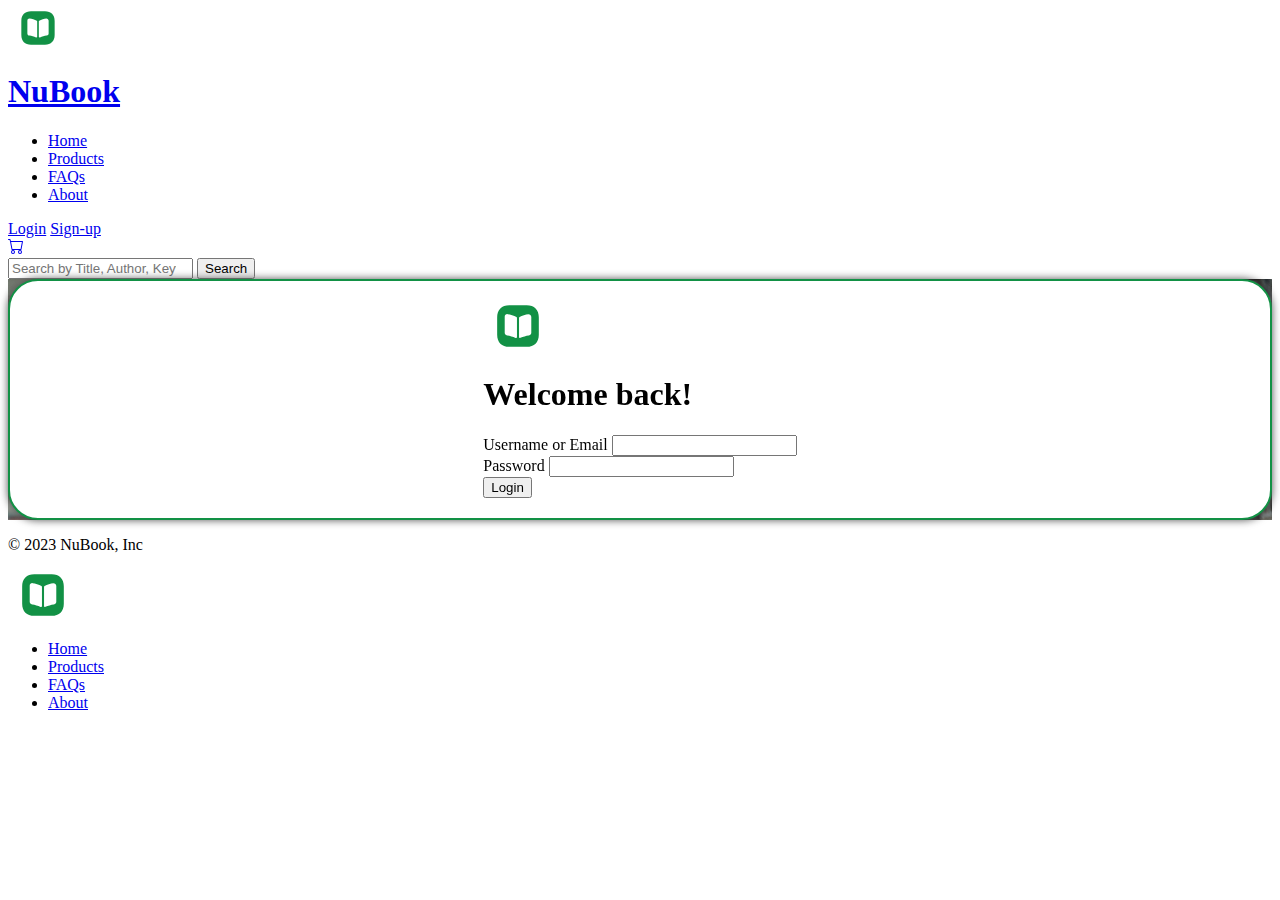
<file: login-page.html>
<!DOCTYPE html>
<html lang="en">
  <head>
    <title>NuBook - Find a new book!</title>
    <meta charset="utf-8" />
    <meta name="viewport" content="width=device-width, initial-scale=1.0" />
    <link
      href="https://cdn.jsdelivr.net/npm/bootstrap@5.3.0-alpha3/dist/css/bootstrap.min.css"
      rel="stylesheet"
      integrity="sha384-KK94CHFLLe+nY2dmCWGMq91rCGa5gtU4mk92HdvYe+M/SXH301p5ILy+dN9+nJOZ"
      crossorigin="anonymous"
    />
    <link rel="stylesheet" href="./css/styles.css" />
  </head>
  <body class="bg-body-tertiary">
    <div class="container">
      <header
        class="d-flex flex-wrap align-items-center justify-content-center justify-content-md-between py-3 mb-4 border-bottom"
      >
        <div class="col-md-3 mb-2 mb-md-0">
          <a
            href="/"
            class="d-inline-flex link-body-emphasis text-decoration-none"
          >
            <svg
              viewBox="0 0 24 24"
              fill="none"
              xmlns="http://www.w3.org/2000/svg"
              class="bi"
              width="60"
              height="40"
              role="img"
              aria-label="NuBook"
            >
              <g id="SVGRepo_bgCarrier" stroke-width="0"></g>
              <g
                id="SVGRepo_tracerCarrier"
                stroke-linecap="round"
                stroke-linejoin="round"
              ></g>
              <g id="SVGRepo_iconCarrier">
                <path
                  d="M16.19 2H7.81C4.17 2 2 4.17 2 7.81V16.18C2 19.83 4.17 22 7.81 22H16.18C19.82 22 21.99 19.83 21.99 16.19V7.81C22 4.17 19.83 2 16.19 2ZM11.5 17.25C11.5 17.61 11.14 17.85 10.81 17.71C9.6 17.19 8.02 16.71 6.92 16.57L6.73 16.55C6.12 16.47 5.62 15.9 5.62 15.28V7.58C5.62 6.81 6.24 6.24 7 6.3C8.25 6.4 10.1 7 11.26 7.66C11.42 7.75 11.5 7.92 11.5 8.09V17.25ZM18.38 15.27C18.38 15.89 17.88 16.46 17.27 16.54L17.06 16.56C15.97 16.71 14.4 17.18 13.19 17.69C12.86 17.83 12.5 17.59 12.5 17.23V8.08C12.5 7.9 12.59 7.73 12.75 7.64C13.91 6.99 15.72 6.41 16.95 6.3H16.99C17.76 6.3 18.38 6.92 18.38 7.69V15.27Z"
                  fill="#129145"
                ></path>
                <use xlink:href="./index.html" />
              </g>
            </svg>
            <h1>NuBook</h1>
          </a>
        </div>

        <ul class="nav col-md-auto mb-2 justify-content-center mb-md-0">
          <li class="nav-item">
            <a
              href="./index.html"
              class="nav-link px-2 link-success nav-link active"
              >Home</a
            >
          </li>
          <li class="nav-item">
            <a href="./products-page.html" class="nav-link px-2 link-success"
              >Products</a
            >
          </li>
          <li class="nav-item">
            <a href="#" class="nav-link px-2 link-success">FAQs</a>
          </li>
          <li class="nav-item">
            <a href="#" class="nav-link px-2 link-success">About</a>
          </li>
        </ul>

        <div class="col-sm-auto col-md-auto">
          <a
            href="./login-page.html"
            class="text-decoration-none link-success btn btn-outline-success me-2"
            >Login</a
          >
          <a
            href="./signup-page.html"
            class="text-decoration-none link-light btn btn-success"
            >Sign-up</a
          >
        </div>

        <div class="checkout-btn justify-content-end ms-3">
          <a href="./checkout-page.html" class="btn btn-success"
            ><svg
              xmlns="http://www.w3.org/2000/svg"
              width="16"
              height="16"
              fill="currentColor"
              class="bi bi-cart m-1"
              viewBox="0 0 16 16"
              aria-label="Checkout"
            >
              <path
                d="M0 1.5A.5.5 0 0 1 .5 1H2a.5.5 0 0 1 .485.379L2.89 3H14.5a.5.5 0 0 1 .491.592l-1.5 8A.5.5 0 0 1 13 12H4a.5.5 0 0 1-.491-.408L2.01 3.607 1.61 2H.5a.5.5 0 0 1-.5-.5zM3.102 4l1.313 7h8.17l1.313-7H3.102zM5 12a2 2 0 1 0 0 4 2 2 0 0 0 0-4zm7 0a2 2 0 1 0 0 4 2 2 0 0 0 0-4zm-7 1a1 1 0 1 1 0 2 1 1 0 0 1 0-2zm7 0a1 1 0 1 1 0 2 1 1 0 0 1 0-2z"
              />
            </svg>
          </a>
        </div>
        <nav class="nav-searchbar col-12 pt-4">
          <div class="container-fluid">
            <form class="d-flex" role="search">
              <input
                class="form-control me-2"
                type="search"
                placeholder="Search by Title, Author, Keyword  or ISBN"
                aria-label="Search"
              />
              <button class="btn btn-success" type="submit">Search</button>
            </form>
          </div>
        </nav>
      </header>
    </div>

    <main class="signup-login p-4 w-100">
      <div class="container">
        <div class="row justify-content-md-center">
          <div class="form-floating col-md-8 col-lg-4 form-signup">
            <form>
              <svg
                viewBox="0 0 24 24"
                fill="none"
                xmlns="http://www.w3.org/2000/svg"
                class="bi col-12"
                width="70"
                height="50"
                role="img"
                aria-label="NuBook"
              >
                <g id="SVGRepo_bgCarrier" stroke-width="0"></g>
                <g
                  id="SVGRepo_tracerCarrier"
                  stroke-linecap="round"
                  stroke-linejoin="round"
                ></g>
                <g id="SVGRepo_iconCarrier">
                  <path
                    d="M16.19 2H7.81C4.17 2 2 4.17 2 7.81V16.18C2 19.83 4.17 22 7.81 22H16.18C19.82 22 21.99 19.83 21.99 16.19V7.81C22 4.17 19.83 2 16.19 2ZM11.5 17.25C11.5 17.61 11.14 17.85 10.81 17.71C9.6 17.19 8.02 16.71 6.92 16.57L6.73 16.55C6.12 16.47 5.62 15.9 5.62 15.28V7.58C5.62 6.81 6.24 6.24 7 6.3C8.25 6.4 10.1 7 11.26 7.66C11.42 7.75 11.5 7.92 11.5 8.09V17.25ZM18.38 15.27C18.38 15.89 17.88 16.46 17.27 16.54L17.06 16.56C15.97 16.71 14.4 17.18 13.19 17.69C12.86 17.83 12.5 17.59 12.5 17.23V8.08C12.5 7.9 12.59 7.73 12.75 7.64C13.91 6.99 15.72 6.41 16.95 6.3H16.99C17.76 6.3 18.38 6.92 18.38 7.69V15.27Z"
                    fill="#129145"
                  ></path>
                </g>
              </svg>

              <h1 class="h3 mb-3 fw-normal text-center">Welcome back!</h1>

              <div>
                <label for="name">Username or Email</label>
                <input
                  type="text"
                  id="name"
                  name="user_name"
                  class="form-control mb-2"
                />
              </div>

              <div>
                <label for="password">Password</label>
                <input
                  type="password"
                  id="password"
                  name="user_password"
                  class="form-control mb-2"
                />
              </div>

              <button type="submit" class="btn btn-success col-12">
                Login
              </button>
            </form>
          </div>
        </div>
      </div>
    </main>

    <div class="container">
      <footer
        class="d-flex flex-wrap justify-content-between align-items-center py-3 my-4 border-top"
      >
        <p class="col-md-4 mb-0 text-body-secondary">&copy; 2023 NuBook, Inc</p>

        <a
          href="/"
          class="col-md-4 d-flex align-items-center justify-content-center mb-3 mb-md-0 me-md-auto link-body-emphasis text-decoration-none"
        >
          <svg
            viewBox="0 0 24 24"
            fill="none"
            xmlns="http://www.w3.org/2000/svg"
            class="bi"
            width="70"
            height="50"
            role="img"
            aria-label="NuBook"
          >
            <g id="SVGRepo_bgCarrier" stroke-width="0"></g>
            <g
              id="SVGRepo_tracerCarrier"
              stroke-linecap="round"
              stroke-linejoin="round"
            ></g>
            <g id="SVGRepo_iconCarrier">
              <path
                d="M16.19 2H7.81C4.17 2 2 4.17 2 7.81V16.18C2 19.83 4.17 22 7.81 22H16.18C19.82 22 21.99 19.83 21.99 16.19V7.81C22 4.17 19.83 2 16.19 2ZM11.5 17.25C11.5 17.61 11.14 17.85 10.81 17.71C9.6 17.19 8.02 16.71 6.92 16.57L6.73 16.55C6.12 16.47 5.62 15.9 5.62 15.28V7.58C5.62 6.81 6.24 6.24 7 6.3C8.25 6.4 10.1 7 11.26 7.66C11.42 7.75 11.5 7.92 11.5 8.09V17.25ZM18.38 15.27C18.38 15.89 17.88 16.46 17.27 16.54L17.06 16.56C15.97 16.71 14.4 17.18 13.19 17.69C12.86 17.83 12.5 17.59 12.5 17.23V8.08C12.5 7.9 12.59 7.73 12.75 7.64C13.91 6.99 15.72 6.41 16.95 6.3H16.99C17.76 6.3 18.38 6.92 18.38 7.69V15.27Z"
                fill="#129145"
              ></path>
              <use xlink:href="./index.html" />
            </g>
          </svg>
        </a>

        <ul class="nav col-md-4 justify-content-end">
          <li class="nav-item">
            <a href="./index.html" class="nav-link px-2 text-body-secondary"
              >Home</a
            >
          </li>
          <li class="nav-item">
            <a
              href="./products-page.html"
              class="nav-link px-2 text-body-secondary"
              >Products</a
            >
          </li>
          <li class="nav-item">
            <a href="#" class="nav-link px-2 text-body-secondary">FAQs</a>
          </li>
          <li class="nav-item">
            <a href="#" class="nav-link px-2 text-body-secondary">About</a>
          </li>
        </ul>
      </footer>
    </div>

    <script
      src="https://cdn.jsdelivr.net/npm/bootstrap@5.3.0-alpha3/dist/js/bootstrap.bundle.min.js"
      integrity="sha384-ENjdO4Dr2bkBIFxQpeoTz1HIcje39Wm4jDKdf19U8gI4ddQ3GYNS7NTKfAdVQSZe"
      crossorigin="anonymous"
    ></script>
    <script
      src="https://cdn.jsdelivr.net/npm/@popperjs/core@2.11.7/dist/umd/popper.min.js"
      integrity="sha384-zYPOMqeu1DAVkHiLqWBUTcbYfZ8osu1Nd6Z89ify25QV9guujx43ITvfi12/QExE"
      crossorigin="anonymous"
    ></script>
    <script
      src="https://cdn.jsdelivr.net/npm/bootstrap@5.3.0-alpha3/dist/js/bootstrap.min.js"
      integrity="sha384-Y4oOpwW3duJdCWv5ly8SCFYWqFDsfob/3GkgExXKV4idmbt98QcxXYs9UoXAB7BZ"
      crossorigin="anonymous"
    ></script>
  </body>
</html>
</file>
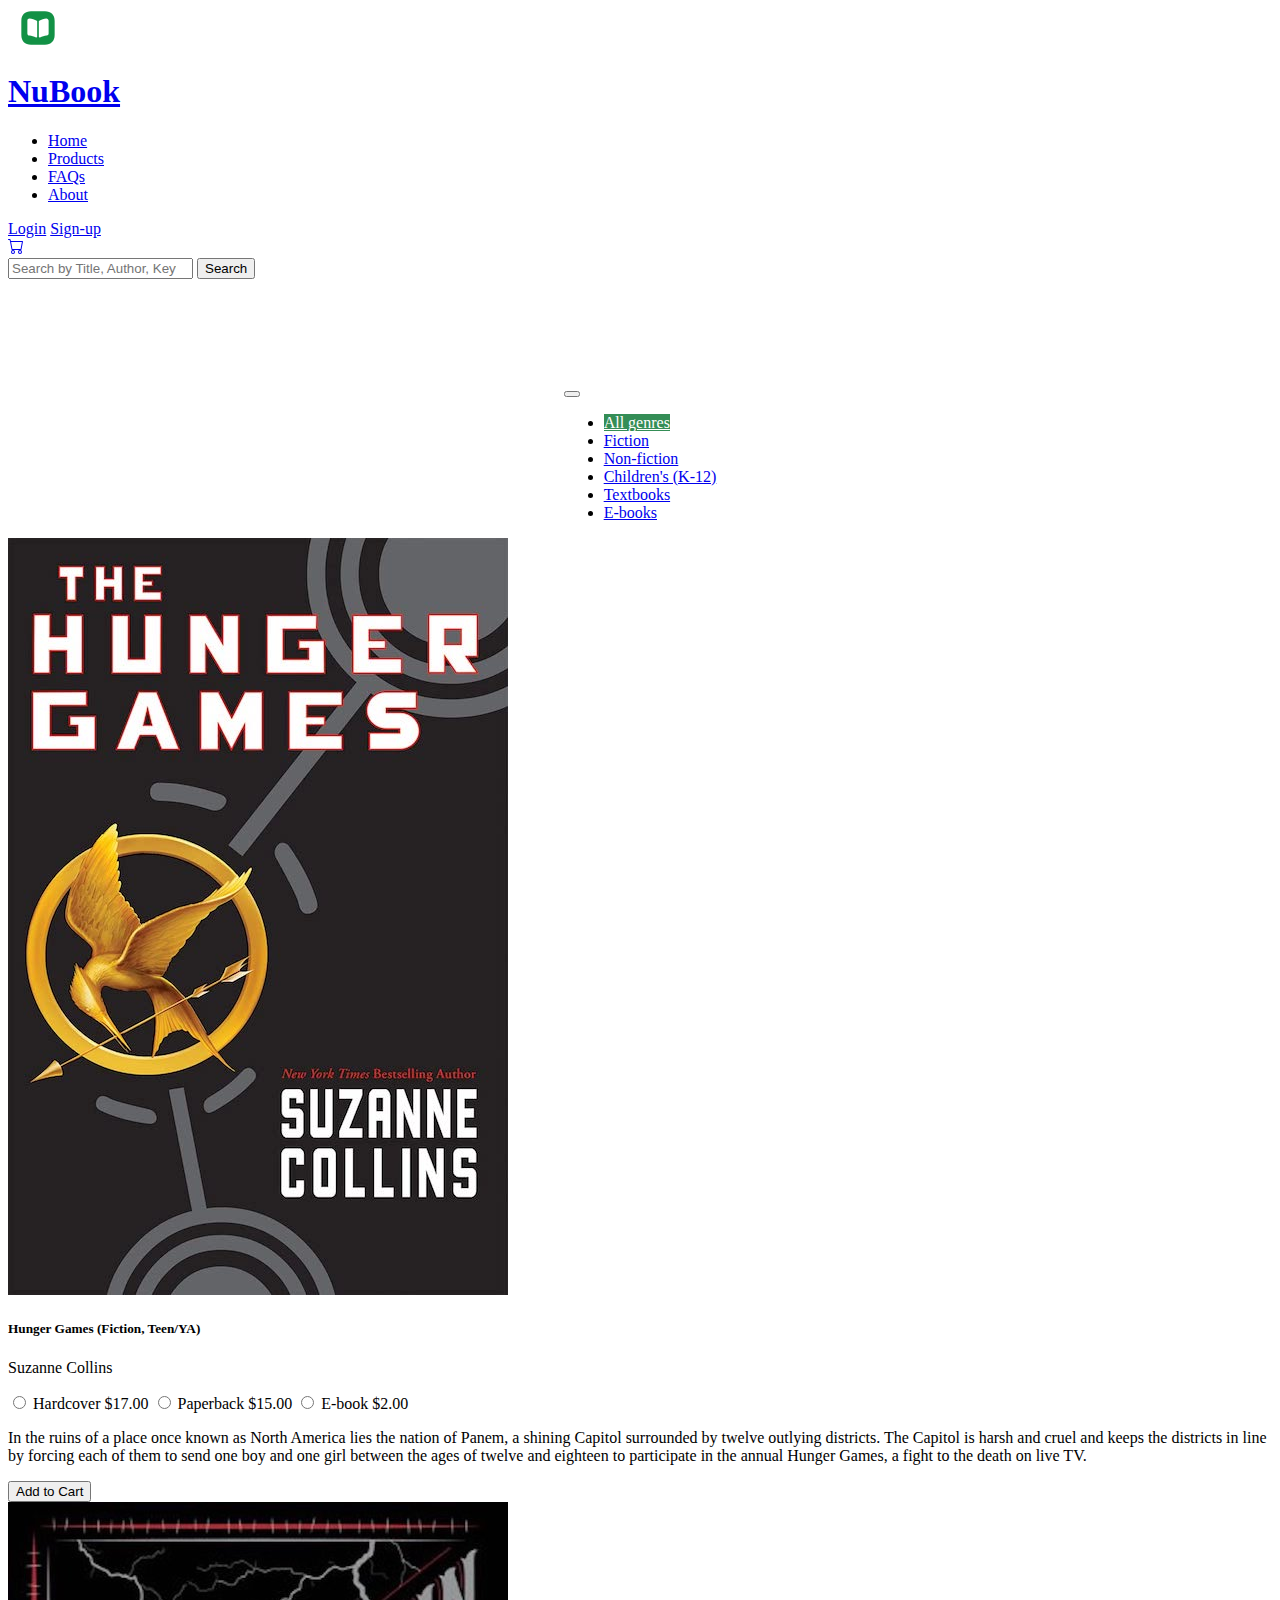
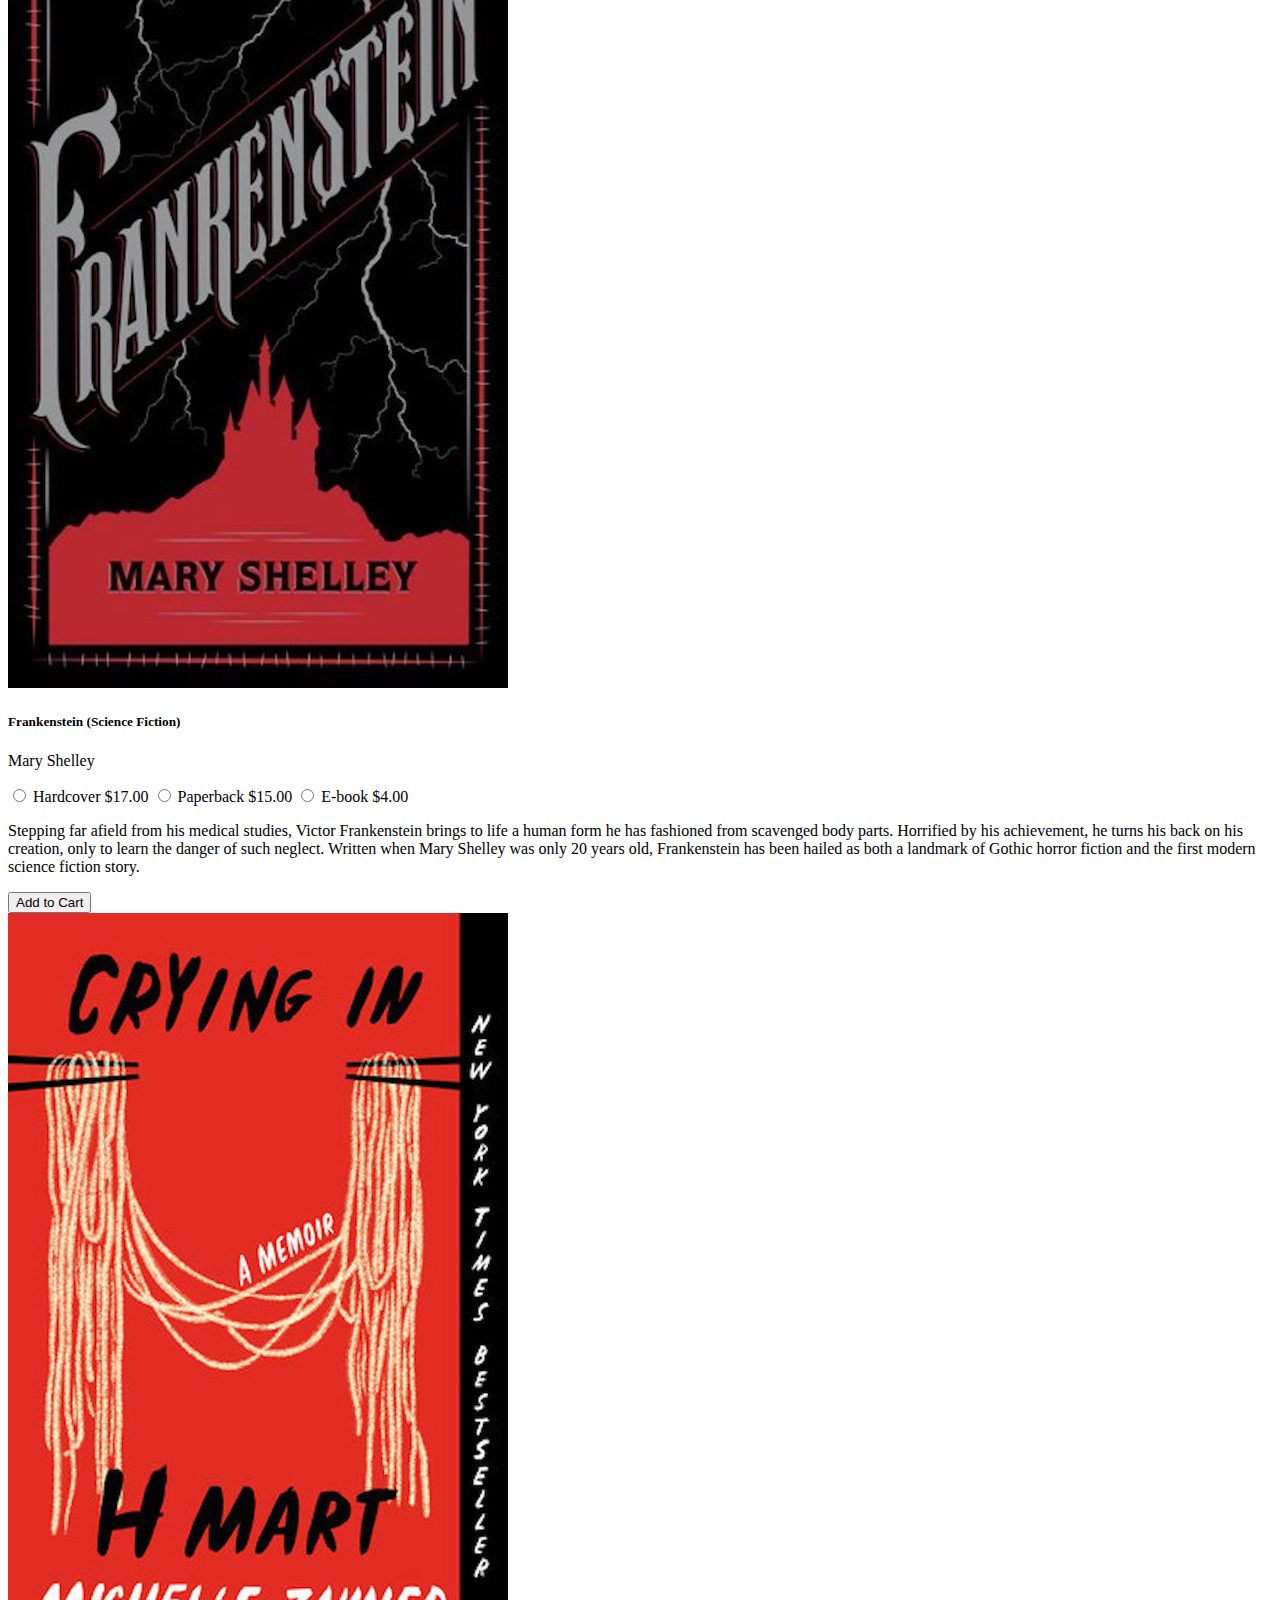
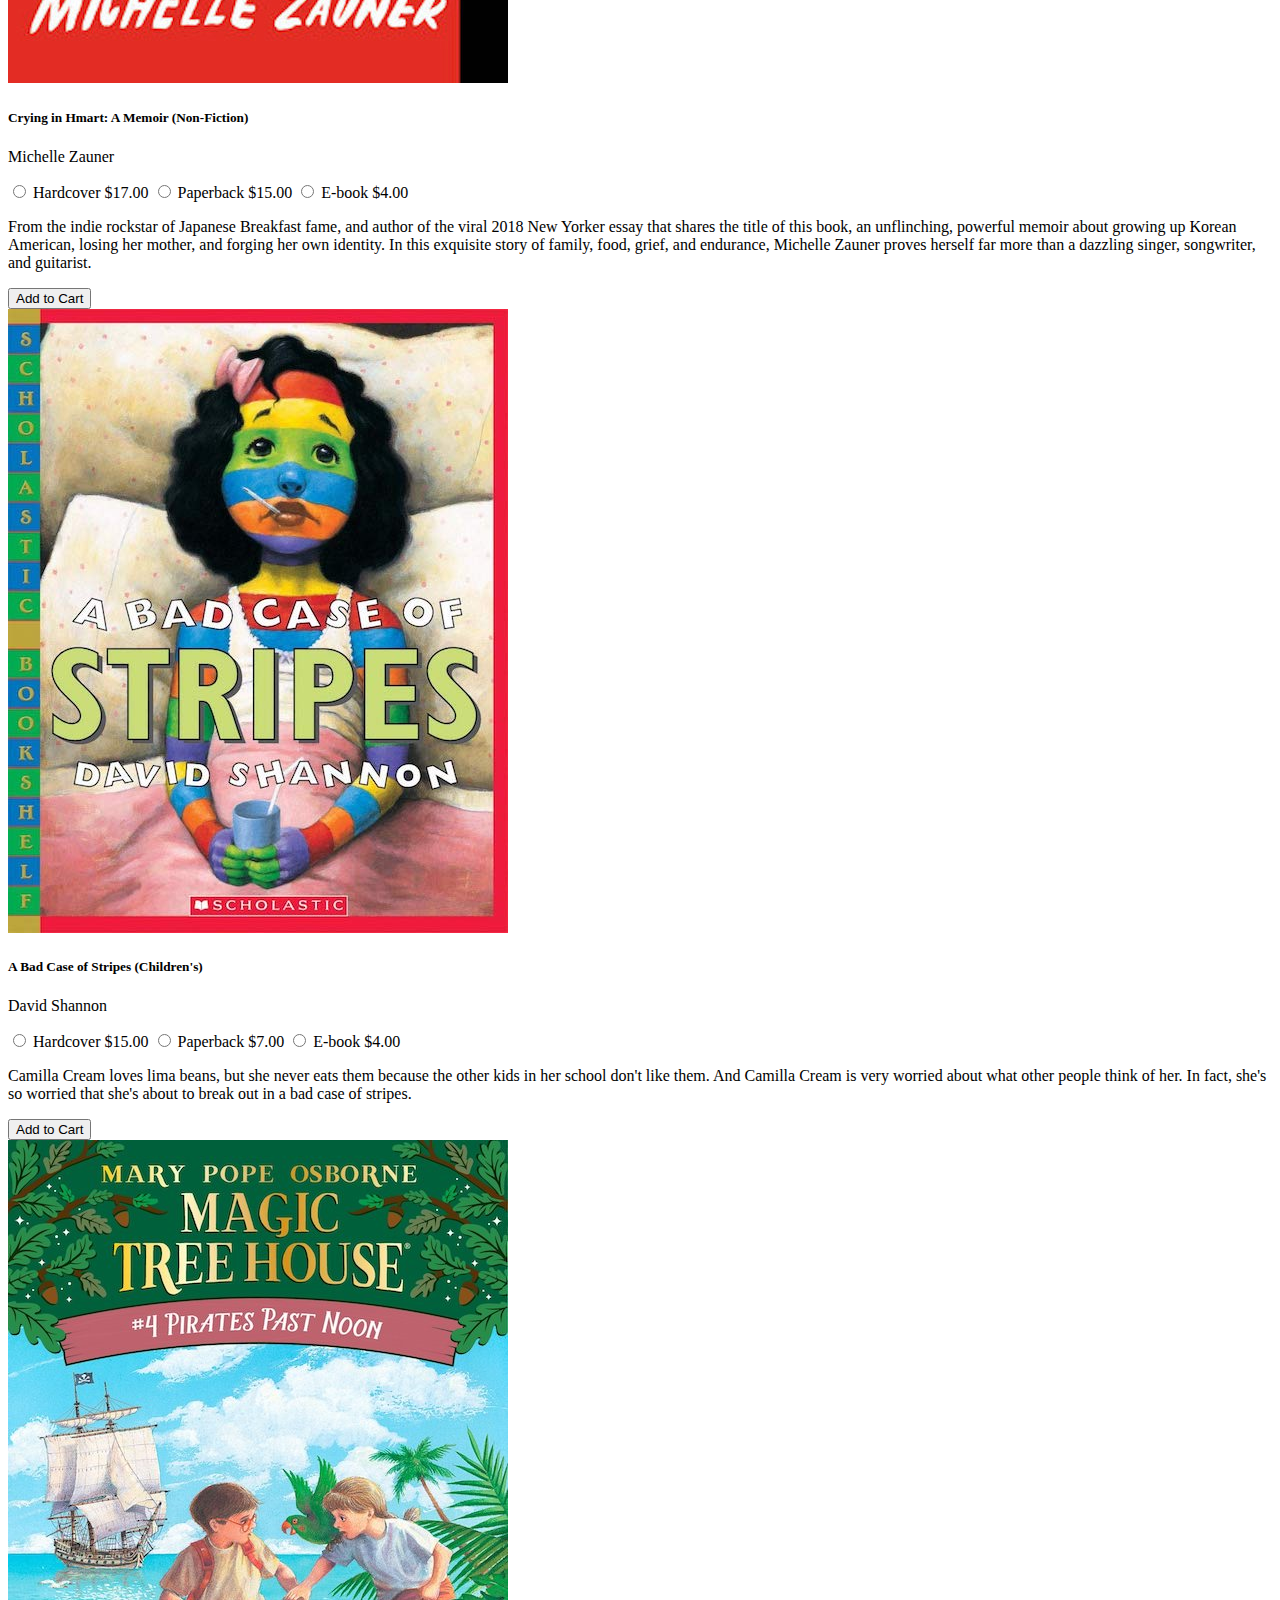
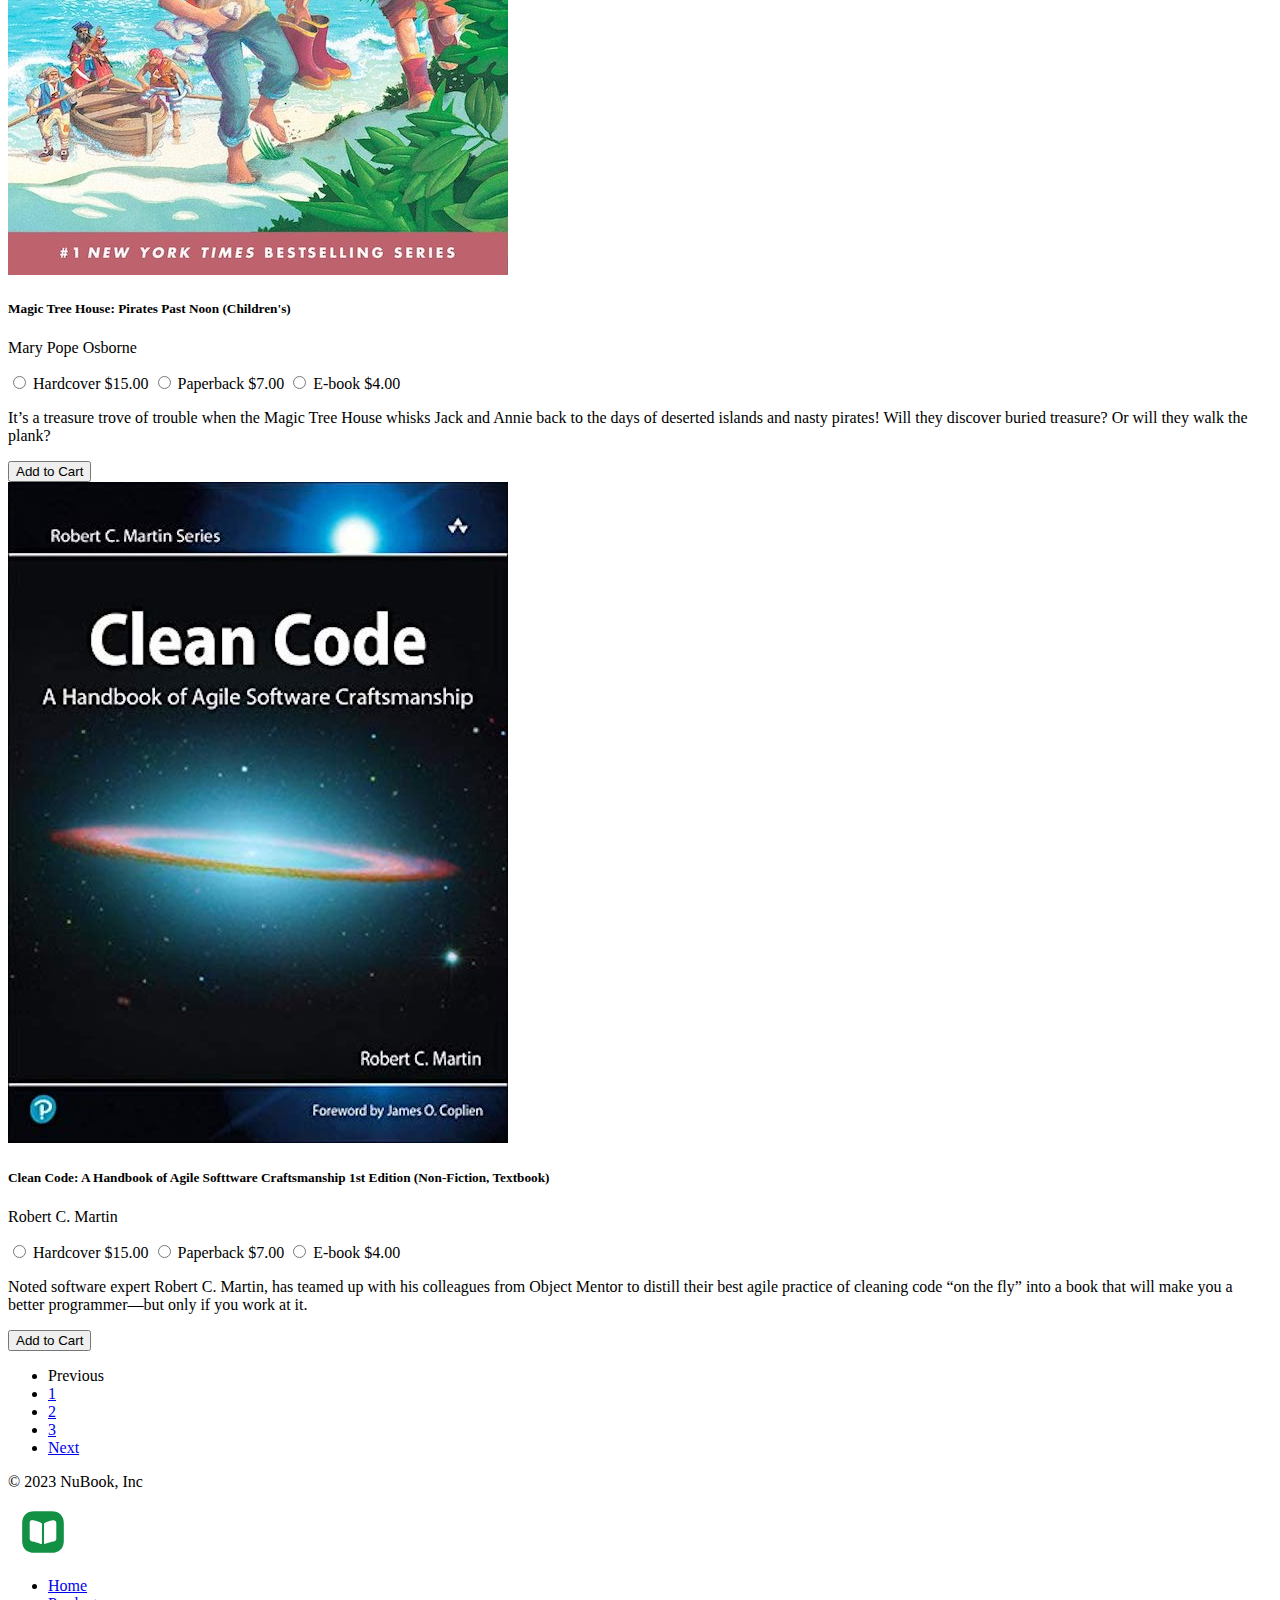
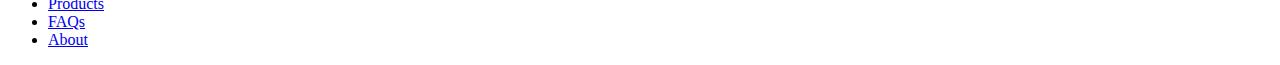
<file: products-page.html>
<!DOCTYPE html>
<html lang="en">
  <head>
    <title>NuBook - Find a new book!</title>

    <meta charset="utf-8" />
    <meta name="viewport" content="width=device-width, initial-scale=1.0" />
    <link
      href="https://cdn.jsdelivr.net/npm/bootstrap@5.3.0-alpha3/dist/css/bootstrap.min.css"
      rel="stylesheet"
      integrity="sha384-KK94CHFLLe+nY2dmCWGMq91rCGa5gtU4mk92HdvYe+M/SXH301p5ILy+dN9+nJOZ"
      crossorigin="anonymous"
    />
    <link rel="stylesheet" href="./css/styles.css" />
  </head>
  <body class="bg-body-tertiary">
    <div class="container">
      <header
        class="d-flex flex-wrap align-items-center justify-content-center justify-content-md-between py-3 mb-4 border-bottom"
      >
        <div class="col-md-3 mb-2 mb-md-0">
          <a
            href="/"
            class="d-inline-flex link-body-emphasis text-decoration-none"
          >
            <svg
              viewBox="0 0 24 24"
              fill="none"
              xmlns="http://www.w3.org/2000/svg"
              class="bi"
              width="60"
              height="40"
              role="img"
              aria-label="NuBook"
            >
              <g id="SVGRepo_bgCarrier" stroke-width="0"></g>
              <g
                id="SVGRepo_tracerCarrier"
                stroke-linecap="round"
                stroke-linejoin="round"
              ></g>
              <g id="SVGRepo_iconCarrier">
                <path
                  d="M16.19 2H7.81C4.17 2 2 4.17 2 7.81V16.18C2 19.83 4.17 22 7.81 22H16.18C19.82 22 21.99 19.83 21.99 16.19V7.81C22 4.17 19.83 2 16.19 2ZM11.5 17.25C11.5 17.61 11.14 17.85 10.81 17.71C9.6 17.19 8.02 16.71 6.92 16.57L6.73 16.55C6.12 16.47 5.62 15.9 5.62 15.28V7.58C5.62 6.81 6.24 6.24 7 6.3C8.25 6.4 10.1 7 11.26 7.66C11.42 7.75 11.5 7.92 11.5 8.09V17.25ZM18.38 15.27C18.38 15.89 17.88 16.46 17.27 16.54L17.06 16.56C15.97 16.71 14.4 17.18 13.19 17.69C12.86 17.83 12.5 17.59 12.5 17.23V8.08C12.5 7.9 12.59 7.73 12.75 7.64C13.91 6.99 15.72 6.41 16.95 6.3H16.99C17.76 6.3 18.38 6.92 18.38 7.69V15.27Z"
                  fill="#129145"
                ></path>
                <use xlink:href="./index.html" />
              </g>
            </svg>
            <h1>NuBook</h1>
          </a>
        </div>

        <ul class="nav col-md-auto mb-2 justify-content-center mb-md-0">
          <li class="nav-item">
            <a
              href="./index.html"
              class="nav-link px-2 link-success nav-link active"
              >Home</a
            >
          </li>
          <li class="nav-item">
            <a href="./products-page.html" class="nav-link px-2 link-success"
              >Products</a
            >
          </li>
          <li class="nav-item">
            <a href="#" class="nav-link px-2 link-success">FAQs</a>
          </li>
          <li class="nav-item">
            <a href="#" class="nav-link px-2 link-success">About</a>
          </li>
        </ul>

        <div class="col-sm-auto col-md-auto">
          <a
            href="./login-page.html"
            class="text-decoration-none link-success btn btn-outline-success me-2"
            >Login</a
          >
          <a
            href="./signup-page.html"
            class="text-decoration-none link-light btn btn-success"
            >Sign-up</a
          >
        </div>

        <div class="checkout-btn justify-content-end ms-3">
          <a href="./checkout-page.html" class="btn btn-success"
            ><svg
              xmlns="http://www.w3.org/2000/svg"
              width="16"
              height="16"
              fill="currentColor"
              class="bi bi-cart m-1"
              viewBox="0 0 16 16"
              aria-label="Checkout"
            >
              <path
                d="M0 1.5A.5.5 0 0 1 .5 1H2a.5.5 0 0 1 .485.379L2.89 3H14.5a.5.5 0 0 1 .491.592l-1.5 8A.5.5 0 0 1 13 12H4a.5.5 0 0 1-.491-.408L2.01 3.607 1.61 2H.5a.5.5 0 0 1-.5-.5zM3.102 4l1.313 7h8.17l1.313-7H3.102zM5 12a2 2 0 1 0 0 4 2 2 0 0 0 0-4zm7 0a2 2 0 1 0 0 4 2 2 0 0 0 0-4zm-7 1a1 1 0 1 1 0 2 1 1 0 0 1 0-2zm7 0a1 1 0 1 1 0 2 1 1 0 0 1 0-2z"
              />
            </svg>
          </a>
        </div>
        <nav class="nav-searchbar col-12 pt-4">
          <div class="container-fluid">
            <form class="d-flex" role="search">
              <input
                class="form-control me-2"
                type="search"
                placeholder="Search by Title, Author, Keyword  or ISBN"
                aria-label="Search"
              />
              <button class="btn btn-success" type="submit">Search</button>
            </form>
          </div>
        </nav>
      </header>
    </div>

    <div class="bg-success">
      <div class="container py-4 product-heading">
        <h2 class="mt-2">The Book Store</h2>
        <p>Shop our vast selection of books and discover your new favorite!</p>
      </div>
    </div>

    <div class="container">
      <nav class="navbar navbar-expand-sm bg-light">
        <div class="conatiner-fluid">
          <button
            class="navbar-toggler"
            type="button"
            data-bs-toggle="collapse"
            data-bs-target="#navbarNav"
            aria-controls="navbarNav"
            aria-expanded="false"
            aria-label="Toggle navigation"
          >
            <span class="navbar-toggler-icon"></span>
          </button>
          <div class="collapse navbar-collapse" id="navbarNav">
            <ul class="navbar-nav">
              <li class="nav-item nav-pills">
                <a
                  class="nav-link active text-light"
                  aria-current="page"
                  href="#"
                  >All genres</a
                >
              </li>
              <li class="nav-item">
                <a class="nav-link" href="#">Fiction</a>
              </li>
              <li class="nav-item">
                <a class="nav-link" href="#">Non-fiction</a>
              </li>
              <li class="nav-item">
                <a class="nav-link" href="#">Children's (K-12)</a>
              </li>
              <li class="nav-item">
                <a class="nav-link" href="#">Textbooks</a>
              </li>
              <li class="nav-item">
                <a class="nav-link" href="#">E-books</a>
              </li>
            </ul>
          </div>
        </div>
      </nav>
    </div>

    <!-- card group layout -->
    <div class="container">
      <div class="row row-cols-2 row-cols-md-3 g-4 mt-3">
        <div class="col">
          <div class="card h-100">
            <img
              src="./images/nubook-hungergames-cover.jpg"
              class="card-img-top"
              alt="..."
            />
            <div class="card-body">
              <h5 class="card-title">
                Hunger Games
                <span class="text-body-secondary">(Fiction, Teen/YA)</span>
              </h5>
              <p class="text-body-secondary">Suzanne Collins</p>

              <div
                class="btn-group-sm mb-3"
                role="group"
                aria-label="Basic radio toggle button group"
              >
                <input
                  type="radio"
                  class="btn-check"
                  name="hungergamesbooktype"
                  id="btnradio1"
                  autocomplete="off"
                />
                <label class="btn btn-outline-success" for="btnradio1"
                  >Hardcover $17.00</label
                >
                <input
                  type="radio"
                  class="btn-check"
                  name="hungergamesbooktype"
                  id="btnradio2"
                  autocomplete="off"
                />
                <label class="btn btn-outline-success" for="btnradio2"
                  >Paperback $15.00</label
                >
                <input
                  type="radio"
                  class="btn-check"
                  name="hungergamesbooktype"
                  id="btnradio3"
                  autocomplete="off"
                />
                <label class="btn btn-outline-success" for="btnradio3">
                  E-book $2.00</label
                >
              </div>
              <p class="card-text">
                In the ruins of a place once known as North America lies the
                nation of Panem, a shining Capitol surrounded by twelve outlying
                districts. The Capitol is harsh and cruel and keeps the
                districts in line by forcing each of them to send one boy and
                one girl between the ages of twelve and eighteen to participate
                in the annual Hunger Games, a fight to the death on live TV.
              </p>
              <button type="button" class="btn btn-success mt-2">
                Add to Cart
              </button>
            </div>
          </div>
        </div>
        <div class="col">
          <div class="card h-100">
            <img
              src="./images/nubook-frakenstein-cover.jpg"
              class="card-img-top"
              alt="'Frankenstein' Book Cover"
            />
            <div class="card-body">
              <h5 class="card-title">
                Frankenstein
                <span class="text-body-secondary">(Science Fiction)</span>
              </h5>
              <p class="text-body-secondary">Mary Shelley</p>
              <div
                class="btn-group-sm mb-3"
                role="group"
                aria-label="Basic radio toggle button group"
              >
                <input
                  type="radio"
                  class="btn-check"
                  name="frankensteinbooktype"
                  id="btnradio4"
                  autocomplete="off"
                />
                <label class="btn btn-outline-success" for="btnradio4"
                  >Hardcover $17.00</label
                >
                <input
                  type="radio"
                  class="btn-check"
                  name="frankensteinbooktype"
                  id="btnradio5"
                  autocomplete="off"
                />
                <label class="btn btn-outline-success" for="btnradio5"
                  >Paperback $15.00</label
                >
                <input
                  type="radio"
                  class="btn-check"
                  name="frankensteinbooktype"
                  id="btnradio6"
                  autocomplete="off"
                />
                <label class="btn btn-outline-success" for="btnradio6">
                  E-book $4.00</label
                >
              </div>
              <p class="card-text">
                Stepping far afield from his medical studies, Victor
                Frankenstein brings to life a human form he has fashioned from
                scavenged body parts. Horrified by his achievement, he turns his
                back on his creation, only to learn the danger of such neglect.
                Written when Mary Shelley was only 20 years old, Frankenstein
                has been hailed as both a landmark of Gothic horror fiction and
                the first modern science fiction story.
              </p>
              <button type="button" class="btn btn-success">Add to Cart</button>
            </div>
          </div>
        </div>
        <div class="col">
          <div class="card h-100">
            <img
              src="./images/nubook-cryinginhmart-cover.jpg"
              class="card-img-top"
              alt="'Crying in HMart' Book Cover"
            />
            <div class="card-body">
              <h5 class="card-title">
                Crying in Hmart: A Memoir
                <span class="text-body-secondary">(Non-Fiction)</span>
              </h5>
              <p class="text-body-secondary">Michelle Zauner</p>
              <div
                class="btn-group-sm mb-3"
                role="group"
                aria-label="Basic radio toggle button group"
              >
                <input
                  type="radio"
                  class="btn-check"
                  name="cryinginhmartbooktype"
                  id="btnradio7"
                  autocomplete="off"
                />
                <label class="btn btn-outline-success" for="btnradio7"
                  >Hardcover $17.00</label
                >
                <input
                  type="radio"
                  class="btn-check"
                  name="cryinginhmartbooktype"
                  id="btnradio8"
                  autocomplete="off"
                />
                <label class="btn btn-outline-success" for="btnradio8"
                  >Paperback $15.00</label
                >
                <input
                  type="radio"
                  class="btn-check"
                  name="cryinginhmartbooktype"
                  id="btnradio9"
                  autocomplete="off"
                />
                <label class="btn btn-outline-success" for="btnradio9">
                  E-book $4.00</label
                >
              </div>
              <p class="card-text">
                From the indie rockstar of Japanese Breakfast fame, and author
                of the viral 2018 New Yorker essay that shares the title of this
                book, an unflinching, powerful memoir about growing up Korean
                American, losing her mother, and forging her own identity. In
                this exquisite story of family, food, grief, and endurance,
                Michelle Zauner proves herself far more than a dazzling singer,
                songwriter, and guitarist.
              </p>
              <button type="button" class="btn btn-success mt-2">
                Add to Cart
              </button>
            </div>
          </div>
        </div>
        <div class="col">
          <div class="card h-100">
            <img
              src="./images/nubook-abadcaseofstripes-cover.jpg"
              class="card-img-top"
              alt="'A Bad Case of Stripes'Book Cover"
            />
            <div class="card-body">
              <h5 class="card-title">
                A Bad Case of Stripes
                <span class="text-body-secondary">(Children's)</span>
              </h5>
              <p class="text-body-secondary">David Shannon</p>
              <div
                class="btn-group-sm mb-3"
                role="group"
                aria-label="Basic radio toggle button group"
              >
                <input
                  type="radio"
                  class="btn-check"
                  name="abadcaseofstripesbooktype"
                  id="btnradio10"
                  autocomplete="off"
                />
                <label class="btn btn-outline-success" for="btnradio10"
                  >Hardcover $15.00</label
                >
                <input
                  type="radio"
                  class="btn-check"
                  name="abadcaseofstripesbooktype"
                  id="btnradio11"
                  autocomplete="off"
                />
                <label class="btn btn-outline-success" for="btnradio11"
                  >Paperback $7.00</label
                >
                <input
                  type="radio"
                  class="btn-check"
                  name="abadcaseofstripesbooktype"
                  id="btnradio12"
                  autocomplete="off"
                />
                <label class="btn btn-outline-success" for="btnradio12">
                  E-book $4.00</label
                >
              </div>
              <p class="card-text">
                Camilla Cream loves lima beans, but she never eats them because
                the other kids in her school don't like them. And Camilla Cream
                is very worried about what other people think of her. In fact,
                she's so worried that she's about to break out in a bad case of
                stripes.
              </p>
              <button type="button" class="btn btn-success mt-2">
                Add to Cart
              </button>
            </div>
          </div>
        </div>
        <div class="col">
          <div class="card h-100">
            <img
              src="./images/nubook-magictreehouse-cover.jpeg"
              class="card-img-top"
              alt="'Magic Tree House'Book Cover"
            />
            <div class="card-body">
              <h5 class="card-title">
                Magic Tree House: Pirates Past Noon
                <span class="text-body-secondary">(Children's)</span>
              </h5>
              <p class="text-body-secondary">Mary Pope Osborne</p>
              <div
                class="btn-group-sm mb-3"
                role="group"
                aria-label="Basic radio toggle button group"
              >
                <input
                  type="radio"
                  class="btn-check"
                  name="magictreehousebooktype"
                  id="btnradio13"
                  autocomplete="off"
                />
                <label class="btn btn-outline-success" for="btnradio13"
                  >Hardcover $15.00</label
                >
                <input
                  type="radio"
                  class="btn-check"
                  name="magictreehousebooktype"
                  id="btnradio14"
                  autocomplete="off"
                />
                <label class="btn btn-outline-success" for="btnradio14"
                  >Paperback $7.00</label
                >
                <input
                  type="radio"
                  class="btn-check"
                  name="magictreehousebooktype"
                  id="btnradio15"
                  autocomplete="off"
                />
                <label class="btn btn-outline-success" for="btnradio15">
                  E-book $4.00</label
                >
              </div>
              <p class="card-text">
                It’s a treasure trove of trouble when the Magic Tree House
                whisks Jack and Annie back to the days of deserted islands and
                nasty pirates! Will they discover buried treasure? Or will they
                walk the plank?
              </p>
              <button type="button" class="btn btn-success mt-2">
                Add to Cart
              </button>
            </div>
          </div>
        </div>
        <div class="col">
          <div class="card h-100">
            <img
              src="./images/nubook-cleancodetextbook-cover.jpg"
              class="card-img-top"
              alt="'Clean Code Textbook'Cover"
            />
            <div class="card-body">
              <h5 class="card-title">
                Clean Code: A Handbook of Agile Softtware Craftsmanship
                <span class="text-body-secondary"
                  >1st Edition (Non-Fiction, Textbook)</span
                >
              </h5>
              <p class="text-body-secondary">Robert C. Martin</p>
              <div
                class="btn-group-sm mb-3"
                role="group"
                aria-label="Basic radio toggle button group"
              >
                <input
                  type="radio"
                  class="btn-check"
                  name="cleancodebooktype"
                  id="btnradio16"
                  autocomplete="off"
                />
                <label class="btn btn-outline-success" for="btnradio16"
                  >Hardcover $15.00</label
                >
                <input
                  type="radio"
                  class="btn-check"
                  name="cleancodebooktype"
                  id="btnradio17"
                  autocomplete="off"
                />
                <label class="btn btn-outline-success" for="btnradio17"
                  >Paperback $7.00</label
                >
                <input
                  type="radio"
                  class="btn-check"
                  name="cleancodebooktype"
                  id="btnradio18"
                  autocomplete="off"
                />
                <label class="btn btn-outline-success" for="btnradio18">
                  E-book $4.00</label
                >
              </div>
              <p class="card-text">
                Noted software expert Robert C. Martin, has teamed up with his
                colleagues from Object Mentor to distill their best agile
                practice of cleaning code “on the fly” into a book that will
                make you a better programmer―but only if you work at it.
              </p>
              <button type="button" class="btn btn-success mt-2">
                Add to Cart
              </button>
            </div>
          </div>
        </div>
      </div>
    </div>

    <!-- pagination -->
    <div class="container mt-5">
      <nav aria-label="Page navigation example">
        <ul class="pagination justify-content-center">
          <li class="page-item disabled">
            <a class="page-link">Previous</a>
          </li>
          <li class="page-item">
            <a class="page-link link-success" href="#">1</a>
          </li>
          <li class="page-item">
            <a class="page-link link-success" href="#">2</a>
          </li>
          <li class="page-item">
            <a class="page-link link-success" href="#">3</a>
          </li>
          <li class="page-item">
            <a class="page-link link-success" href="#">Next</a>
          </li>
        </ul>
      </nav>
    </div>

    <!-- (disabled) card column layout
    <div class="container">
      <div class="card mb-3 mt-4">
        <div class="row g-0">
          <div class="col-md-4">
            <img
              src="./images/nubook-abadcaseofstripes-cover.jpg"
              alt="'A Bad Case of Stripes by David Shannon' Book Cover"
              class="img-fluid rounded-start"
            />
          </div>
          <div class="col-md-8">
            <div class="card-body">
              <h5 class="card-title">
                A Bad Case of Stripes
                <span class="text-body-secondary">(Children's)</span>
              </h5>
              <p class="text-body-secondary">David Shannon</p>
              <div
                class="btn-group mb-3"
                role="group"
                aria-label="Basic radio toggle button group"
              >
                <input
                  type="radio"
                  class="btn-check"
                  name="hardcover"
                  id="btnradio1"
                  autocomplete="off"
                />
                <label class="btn btn-outline-success" for="btnradio1"
                  >Hardcover $15.00</label
                >
                <input
                  type="radio"
                  class="btn-check"
                  name="paperback"
                  id="btnradio2"
                  autocomplete="off"
                />
                <label class="btn btn-outline-success" for="btnradio2"
                  >Paperback $7.00</label
                >
                <input
                  type="radio"
                  class="btn-check"
                  name="eBook"
                  id="btnradio3"
                  autocomplete="off"
                />
                <label class="btn btn-outline-success" for="btnradio3">
                  E-book $3.00</label
                >
              </div>
              <p class="card-text ms-1">
                Camilla Cream loves lima beans, but she never eats them because
                the other kids in her school don't like them. And Camilla Cream
                is very worried about what other people think of her. In fact,
                she's so worried that she's about to break out in a bad case of
                stripes.
              </p>
              <button type="button" class="btn btn-success">Add to Cart</button>
            </div>
          </div>
        </div>
      </div>

      <div class="card mb-3 mt-4">
        <div class="row g-0">
          <div class="col-md-4">
            <img
              src="./images/nubook-frakenstein-cover.jpg"
              alt="'Frankenstein by Mary Shelley' Book Cover"
              class="img-fluid rounded-start"
            />
          </div>
          <div class="col-md-8">
            <div class="card-body">
              <h5 class="card-title">
                Frankenstein
                <span class="text-body-secondary">(Fiction)</span>
              </h5>
              <p class="text-body-secondary">Mary Shelley</p>

              <div
                class="btn-group mb-3"
                role="group"
                aria-label="Basic radio toggle button group"
              >
                <input
                  type="radio"
                  class="btn-check"
                  name="hardcover"
                  id="btnradio4"
                  autocomplete="off"
                />
                <label class="btn btn-outline-success" for="btnradio4"
                  >Hardcover $17.00</label
                >
                <input
                  type="radio"
                  class="btn-check"
                  name="paperback"
                  id="btnradio5"
                  autocomplete="off"
                />
                <label class="btn btn-outline-success" for="btnradio5"
                  >Paperback $15.00</label
                >
                <input
                  type="radio"
                  class="btn-check"
                  name="eBook"
                  id="btnradio6"
                  autocomplete="off"
                />
                <label class="btn btn-outline-success" for="btnradio6">
                  E-book $4.00</label
                >
              </div>
              <p class="card-text ms-1">
                A monster assembled by a scientist from parts of dead bodies
                develops a mind of his own as he learns to loathe himself and
                hate his creator.
              </p>
              <button type="button" class="btn btn-success">Add to Cart</button>
            </div>
          </div>
        </div>
      </div>

      <div class="card mb-3 mt-4">
        <div class="row g-0">
          <div class="col-md-4">
            <img
              src="./images/nubook-cryinginhmart-cover.jpg"
              alt="'Crying in HMart by Michelle Zauner' Book Cover"
              class="img-fluid rounded-start"
            />
          </div>
          <div class="col-md-8">
            <div class="card-body">
              <h5 class="card-title">
                Crying in HMart: A Memoir
                <span class="text-body-secondary">(Non-fiction)</span>
              </h5>
              <p class="text-body-secondary">Michelle Zauner</p>

              <div
                class="btn-group mb-3"
                role="group"
                aria-label="Basic radio toggle button group"
              >
                <input
                  type="radio"
                  class="btn-check"
                  name="hardcover"
                  id="btnradio7"
                  autocomplete="off"
                />
                <label class="btn btn-outline-success" for="btnradio7"
                  >Hardcover $27.00</label
                >
                <input
                  type="radio"
                  class="btn-check"
                  name="paperback"
                  id="btnradio8"
                  autocomplete="off"
                />
                <label class="btn btn-outline-success" for="btnradio8"
                  >Paperback $17.00</label
                >
                <input
                  type="radio"
                  class="btn-check"
                  name="eBook"
                  id="btnradio9"
                  autocomplete="off"
                />
                <label class="btn btn-outline-success" for="btnradio9">
                  E-book $4.00</label
                >
              </div>
              <p class="card-text ms-1">
                From the indie rockstar of Japanese Breakfast fame, and author
                of the viral 2018 New Yorker essay that shares the title of this
                book, an unflinching, powerful memoir about growing up Korean
                American, losing her mother, and forging her own identity. In
                this exquisite story of family, food, grief, and endurance,
                Michelle Zauner proves herself far more than a dazzling singer,
                songwriter, and guitarist.
              </p>
              <button type="button" class="btn btn-success">Add to Cart</button>
            </div>
          </div>
        </div>
      </div>

      <div class="card mb-3 mt-4">
        <div class="row g-0">
          <div class="col-md-4">
            <img
              src="./images/nubook-cleancodetextbook-cover.jpg"
              alt="'Clean Code Textbook by Robert C. Martin' Book Cover"
              class="img-fluid rounded-start"
            />
          </div>
          <div class="col-md-8">
            <div class="card-body">
              <h5 class="card-title">
                Clean Code: A Handbook of Agile Software Craftsmanship
                <span class="text-body-secondary">1st Edition</span>
                <span class="text-body-secondary">(Non-fiction, Textbook)</span>
              </h5>
              <p class="text-body-secondary">Robert C. Martin</p>

              <div
                class="btn-group mb-3"
                role="group"
                aria-label="Basic radio toggle button group"
              >
                <input
                  type="radio"
                  class="btn-check"
                  name="hardcover"
                  id="btnradio10"
                  autocomplete="off"
                  disabled
                />
                <label class="btn btn-outline-success" for="btnradio10"
                  >Hardcover</label
                >
                <input
                  type="radio"
                  class="btn-check"
                  name="paperback"
                  id="btnradio11"
                  autocomplete="off"
                />
                <label class="btn btn-outline-success" for="btnradio11"
                  >Paperback $38.00</label
                >
                <input
                  type="radio"
                  class="btn-check"
                  name="eBook"
                  id="btnradio12"
                  autocomplete="off"
                />
                <label class="btn btn-outline-success" for="btnradio12">
                  E-book $29.00</label
                >
              </div>
              <p class="card-text ms-1">
                Noted software expert Robert C. Martin, has helped bring agile
                principles from a practitioner’s point of view to tens of
                thousands of programmers, has teamed up with his colleagues from
                Object Mentor to distill their best agile practice of cleaning
                code “on the fly” into a book that will instill within you the
                values of software craftsman, and make you a better
                programmer―but only if you work at it.
              </p>
              <button type="button" class="btn btn-success">Add to Cart</button>
            </div>
          </div>
        </div>
      </div>

      <div class="card mb-3 mt-4">
        <div class="row g-0">
          <div class="col-md-4">
            <img
              src="./images/nubook-hungergames-cover.jpg"
              alt="'Hunger Games by Suzanne Collins' Book Cover"
              class="img-fluid rounded-start"
            />
          </div>
          <div class="col-md-8">
            <div class="card-body">
              <h5 class="card-title">
                Hunger Games
                <span class="text-body-secondary">(Fiction, Teen/YA)</span>
              </h5>
              <p class="text-body-secondary">Suzanne Collins</p>

              <div
                class="btn-group mb-3"
                role="group"
                aria-label="Basic radio toggle button group"
              >
                <input
                  type="radio"
                  class="btn-check"
                  name="hardcover"
                  id="btnradio13"
                  autocomplete="off"
                />
                <label class="btn btn-outline-success" for="btnradio13"
                  >Hardcover $22.00</label
                >
                <input
                  type="radio"
                  class="btn-check"
                  name="paperback"
                  id="btnradio14"
                  autocomplete="off"
                />
                <label class="btn btn-outline-success" for="btnradio14"
                  >Paperback $15.00</label
                >
                <input
                  type="radio"
                  class="btn-check"
                  name="eBook"
                  id="btnradio15"
                  autocomplete="off"
                />
                <label class="btn btn-outline-success" for="btnradio15">
                  E-book $2.00</label
                >
              </div>
              <p class="card-text ms-1">
                In the ruins of a place once known as North America lies the
                nation of Panem, a shining Capitol surrounded by twelve outlying
                districts. The Capitol is harsh and cruel and keeps the
                districts in line by forcing each of them to send one boy and
                one girl between the ages of twelve and eighteen to participate
                in the annual Hunger Games, a fight to the death on live TV.
              </p>
              <button type="button" class="btn btn-success">Add to Cart</button>
            </div>
          </div>
        </div>
      </div>
    </div>
-->

    <div class="container">
      <footer
        class="d-flex flex-wrap justify-content-between align-items-center py-3 my-4 border-top"
      >
        <p class="col-md-4 mb-0 text-body-secondary">&copy; 2023 NuBook, Inc</p>

        <a
          href="/"
          class="col-md-4 d-flex align-items-center justify-content-center mb-3 mb-md-0 me-md-auto link-body-emphasis text-decoration-none"
        >
          <svg
            viewBox="0 0 24 24"
            fill="none"
            xmlns="http://www.w3.org/2000/svg"
            class="bi"
            width="70"
            height="50"
            role="img"
            aria-label="NuBook"
          >
            <g id="SVGRepo_bgCarrier" stroke-width="0"></g>
            <g
              id="SVGRepo_tracerCarrier"
              stroke-linecap="round"
              stroke-linejoin="round"
            ></g>
            <g id="SVGRepo_iconCarrier">
              <path
                d="M16.19 2H7.81C4.17 2 2 4.17 2 7.81V16.18C2 19.83 4.17 22 7.81 22H16.18C19.82 22 21.99 19.83 21.99 16.19V7.81C22 4.17 19.83 2 16.19 2ZM11.5 17.25C11.5 17.61 11.14 17.85 10.81 17.71C9.6 17.19 8.02 16.71 6.92 16.57L6.73 16.55C6.12 16.47 5.62 15.9 5.62 15.28V7.58C5.62 6.81 6.24 6.24 7 6.3C8.25 6.4 10.1 7 11.26 7.66C11.42 7.75 11.5 7.92 11.5 8.09V17.25ZM18.38 15.27C18.38 15.89 17.88 16.46 17.27 16.54L17.06 16.56C15.97 16.71 14.4 17.18 13.19 17.69C12.86 17.83 12.5 17.59 12.5 17.23V8.08C12.5 7.9 12.59 7.73 12.75 7.64C13.91 6.99 15.72 6.41 16.95 6.3H16.99C17.76 6.3 18.38 6.92 18.38 7.69V15.27Z"
                fill="#129145"
              ></path>
              <use xlink:href="./index.html" />
            </g>
          </svg>
        </a>

        <ul class="nav col-md-4 justify-content-end">
          <li class="nav-item">
            <a href="./index.html" class="nav-link px-2 text-body-secondary"
              >Home</a
            >
          </li>
          <li class="nav-item">
            <a
              href="./products-page.html"
              class="nav-link px-2 text-body-secondary"
              >Products</a
            >
          </li>
          <li class="nav-item">
            <a href="#" class="nav-link px-2 text-body-secondary">FAQs</a>
          </li>
          <li class="nav-item">
            <a href="#" class="nav-link px-2 text-body-secondary">About</a>
          </li>
        </ul>
      </footer>
    </div>

    <script
      src="https://cdn.jsdelivr.net/npm/bootstrap@5.3.0-alpha3/dist/js/bootstrap.bundle.min.js"
      integrity="sha384-ENjdO4Dr2bkBIFxQpeoTz1HIcje39Wm4jDKdf19U8gI4ddQ3GYNS7NTKfAdVQSZe"
      crossorigin="anonymous"
    ></script>
    <script
      src="https://cdn.jsdelivr.net/npm/@popperjs/core@2.11.7/dist/umd/popper.min.js"
      integrity="sha384-zYPOMqeu1DAVkHiLqWBUTcbYfZ8osu1Nd6Z89ify25QV9guujx43ITvfi12/QExE"
      crossorigin="anonymous"
    ></script>
    <script
      src="https://cdn.jsdelivr.net/npm/bootstrap@5.3.0-alpha3/dist/js/bootstrap.min.js"
      integrity="sha384-Y4oOpwW3duJdCWv5ly8SCFYWqFDsfob/3GkgExXKV4idmbt98QcxXYs9UoXAB7BZ"
      crossorigin="anonymous"
    ></script>
  </body>
</html>
</file>
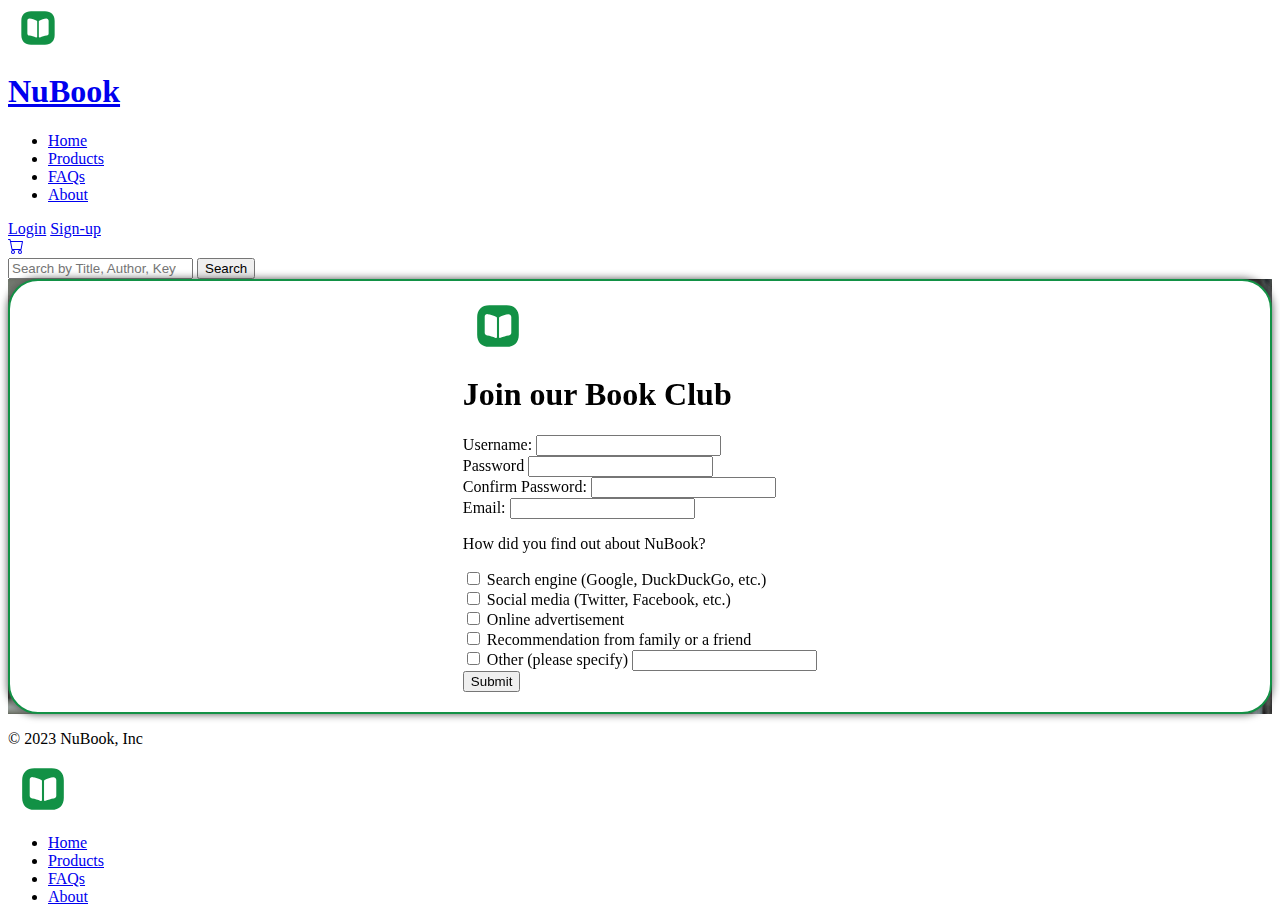
<file: signup-page.html>
<!DOCTYPE html>
<html lang="en">
  <head>
    <title>NuBook - Find a new book!</title>
    <meta charset="utf-8" />
    <meta name="viewport" content="width=device-width, initial-scale=1.0" />
    <link
      href="https://cdn.jsdelivr.net/npm/bootstrap@5.3.0-alpha3/dist/css/bootstrap.min.css"
      rel="stylesheet"
      integrity="sha384-KK94CHFLLe+nY2dmCWGMq91rCGa5gtU4mk92HdvYe+M/SXH301p5ILy+dN9+nJOZ"
      crossorigin="anonymous"
    />
    <link rel="stylesheet" href="./css/styles.css" />
  </head>
  <body class="bg-body-tertiary">
    <div class="container">
      <header
        class="d-flex flex-wrap align-items-center justify-content-center justify-content-md-between py-3 mb-4 border-bottom"
      >
        <div class="col-md-3 mb-2 mb-md-0">
          <a
            href="/"
            class="d-inline-flex link-body-emphasis text-decoration-none"
          >
            <svg
              viewBox="0 0 24 24"
              fill="none"
              xmlns="http://www.w3.org/2000/svg"
              class="bi"
              width="60"
              height="40"
              role="img"
              aria-label="NuBook"
            >
              <g id="SVGRepo_bgCarrier" stroke-width="0"></g>
              <g
                id="SVGRepo_tracerCarrier"
                stroke-linecap="round"
                stroke-linejoin="round"
              ></g>
              <g id="SVGRepo_iconCarrier">
                <path
                  d="M16.19 2H7.81C4.17 2 2 4.17 2 7.81V16.18C2 19.83 4.17 22 7.81 22H16.18C19.82 22 21.99 19.83 21.99 16.19V7.81C22 4.17 19.83 2 16.19 2ZM11.5 17.25C11.5 17.61 11.14 17.85 10.81 17.71C9.6 17.19 8.02 16.71 6.92 16.57L6.73 16.55C6.12 16.47 5.62 15.9 5.62 15.28V7.58C5.62 6.81 6.24 6.24 7 6.3C8.25 6.4 10.1 7 11.26 7.66C11.42 7.75 11.5 7.92 11.5 8.09V17.25ZM18.38 15.27C18.38 15.89 17.88 16.46 17.27 16.54L17.06 16.56C15.97 16.71 14.4 17.18 13.19 17.69C12.86 17.83 12.5 17.59 12.5 17.23V8.08C12.5 7.9 12.59 7.73 12.75 7.64C13.91 6.99 15.72 6.41 16.95 6.3H16.99C17.76 6.3 18.38 6.92 18.38 7.69V15.27Z"
                  fill="#129145"
                ></path>
                <use xlink:href="./index.html" />
              </g>
            </svg>
            <h1>NuBook</h1>
          </a>
        </div>

        <ul class="nav col-md-auto mb-2 justify-content-center mb-md-0">
          <li class="nav-item">
            <a
              href="./index.html"
              class="nav-link px-2 link-success nav-link active"
              >Home</a
            >
          </li>
          <li class="nav-item">
            <a href="./products-page.html" class="nav-link px-2 link-success"
              >Products</a
            >
          </li>
          <li class="nav-item">
            <a href="#" class="nav-link px-2 link-success">FAQs</a>
          </li>
          <li class="nav-item">
            <a href="#" class="nav-link px-2 link-success">About</a>
          </li>
        </ul>

        <div class="col-sm-auto col-md-auto">
          <a
            href="./login-page.html"
            class="text-decoration-none link-success btn btn-outline-success me-2"
            >Login</a
          >
          <a
            href="./signup-page.html"
            class="text-decoration-none link-light btn btn-success"
            >Sign-up</a
          >
        </div>

        <div class="checkout-btn justify-content-end ms-3">
          <a href="./checkout-page.html" class="btn btn-success"
            ><svg
              xmlns="http://www.w3.org/2000/svg"
              width="16"
              height="16"
              fill="currentColor"
              class="bi bi-cart m-1"
              viewBox="0 0 16 16"
              aria-label="Checkout"
            >
              <path
                d="M0 1.5A.5.5 0 0 1 .5 1H2a.5.5 0 0 1 .485.379L2.89 3H14.5a.5.5 0 0 1 .491.592l-1.5 8A.5.5 0 0 1 13 12H4a.5.5 0 0 1-.491-.408L2.01 3.607 1.61 2H.5a.5.5 0 0 1-.5-.5zM3.102 4l1.313 7h8.17l1.313-7H3.102zM5 12a2 2 0 1 0 0 4 2 2 0 0 0 0-4zm7 0a2 2 0 1 0 0 4 2 2 0 0 0 0-4zm-7 1a1 1 0 1 1 0 2 1 1 0 0 1 0-2zm7 0a1 1 0 1 1 0 2 1 1 0 0 1 0-2z"
              />
            </svg>
          </a>
        </div>
        <nav class="nav-searchbar col-12 pt-4">
          <div class="container-fluid">
            <form class="d-flex" role="search">
              <input
                class="form-control me-2"
                type="search"
                placeholder="Search by Title, Author, Keyword  or ISBN"
                aria-label="Search"
              />
              <button class="btn btn-success" type="submit">Search</button>
            </form>
          </div>
        </nav>
      </header>
    </div>

    <main class="signup-login p-4 w-100">
      <div class="container">
        <div class="row justify-content-md-center">
          <div class="form-floating col-md-8 col-lg-4 form-signup">
            <form>
              <svg
                viewBox="0 0 24 24"
                fill="none"
                xmlns="http://www.w3.org/2000/svg"
                class="bi col-12"
                width="70"
                height="50"
                role="img"
                aria-label="NuBook"
              >
                <g id="SVGRepo_bgCarrier" stroke-width="0"></g>
                <g
                  id="SVGRepo_tracerCarrier"
                  stroke-linecap="round"
                  stroke-linejoin="round"
                ></g>
                <g id="SVGRepo_iconCarrier">
                  <path
                    d="M16.19 2H7.81C4.17 2 2 4.17 2 7.81V16.18C2 19.83 4.17 22 7.81 22H16.18C19.82 22 21.99 19.83 21.99 16.19V7.81C22 4.17 19.83 2 16.19 2ZM11.5 17.25C11.5 17.61 11.14 17.85 10.81 17.71C9.6 17.19 8.02 16.71 6.92 16.57L6.73 16.55C6.12 16.47 5.62 15.9 5.62 15.28V7.58C5.62 6.81 6.24 6.24 7 6.3C8.25 6.4 10.1 7 11.26 7.66C11.42 7.75 11.5 7.92 11.5 8.09V17.25ZM18.38 15.27C18.38 15.89 17.88 16.46 17.27 16.54L17.06 16.56C15.97 16.71 14.4 17.18 13.19 17.69C12.86 17.83 12.5 17.59 12.5 17.23V8.08C12.5 7.9 12.59 7.73 12.75 7.64C13.91 6.99 15.72 6.41 16.95 6.3H16.99C17.76 6.3 18.38 6.92 18.38 7.69V15.27Z"
                    fill="#129145"
                  ></path>
                </g>
              </svg>

              <h1 class="h3 mb-3 fw-normal text-center">Join our Book Club</h1>

              <div>
                <label for="name">Username:</label>
                <input
                  type="text"
                  id="name"
                  name="user_name"
                  class="form-control"
                />
              </div>

              <div>
                <label for="password">Password</label>
                <input
                  type="password"
                  id="password"
                  name="user_password"
                  class="form-control"
                />
              </div>

              <div>
                <label for="password">Confirm Password:</label>
                <input
                  type="password"
                  id="password"
                  name="user_confirmpassword"
                  class="form-control"
                />
              </div>

              <div>
                <label for="mail">Email:</label>
                <input
                  type="email"
                  id="mail"
                  name="user_email"
                  class="form-control"
                />
              </div>

              <div class="mt-3">
                <p>
                  How did you find out about
                  <span class="fw-bold">NuBook</span>?
                </p>
              </div>

              <div class="form-check">
                <input
                  class="form-check-input"
                  type="checkbox"
                  name="checkbox1"
                  id="checkbox-opt1"
                />
                <label class="form-check-label" for="checkbox1">
                  Search engine (Google, DuckDuckGo, etc.)</label
                >
              </div>

              <div class="form-check">
                <input
                  class="form-check-input"
                  type="checkbox"
                  name="checkbox2"
                  id="checkbox-opt2"
                />
                <label class="form-check-label" for="checkbox2">
                  Social media (Twitter, Facebook, etc.)</label
                >
              </div>

              <div class="form-check">
                <input
                  class="form-check-input"
                  type="checkbox"
                  name="checkbox3"
                  id="checkbox-opt3"
                />
                <label class="form-check-label" for="checkbox3">
                  Online advertisement</label
                >
              </div>

              <div class="form-check">
                <input
                  class="form-check-input"
                  type="checkbox"
                  name="checkbox4"
                  id="checkbox-opt4"
                />
                <label class="form-check-label" for="checkbox4">
                  Recommendation from family or a friend</label
                >
              </div>

              <div class="form-check">
                <input
                  class="form-check-input"
                  type="checkbox"
                  name="checkbox5"
                  id="checkbox-opt5"
                />
                <label class="form-check-label" for="checkbox5">
                  Other (please specify)</label
                >

                <input
                  class="form-control"
                  type="text"
                  name="optiontext"
                  id="textbox-opt5"
                />
                <label for="optiontext"></label>
              </div>

              <button type="submit" class="btn btn-success col-12">
                Submit
              </button>
            </form>
          </div>
        </div>
      </div>
    </main>

    <div class="container">
      <footer
        class="d-flex flex-wrap justify-content-between align-items-center py-3 my-4 border-top"
      >
        <p class="col-md-4 mb-0 text-body-secondary">&copy; 2023 NuBook, Inc</p>

        <a
          href="/"
          class="col-md-4 d-flex align-items-center justify-content-center mb-3 mb-md-0 me-md-auto link-body-emphasis text-decoration-none"
        >
          <svg
            viewBox="0 0 24 24"
            fill="none"
            xmlns="http://www.w3.org/2000/svg"
            class="bi"
            width="70"
            height="50"
            role="img"
            aria-label="NuBook"
          >
            <g id="SVGRepo_bgCarrier" stroke-width="0"></g>
            <g
              id="SVGRepo_tracerCarrier"
              stroke-linecap="round"
              stroke-linejoin="round"
            ></g>
            <g id="SVGRepo_iconCarrier">
              <path
                d="M16.19 2H7.81C4.17 2 2 4.17 2 7.81V16.18C2 19.83 4.17 22 7.81 22H16.18C19.82 22 21.99 19.83 21.99 16.19V7.81C22 4.17 19.83 2 16.19 2ZM11.5 17.25C11.5 17.61 11.14 17.85 10.81 17.71C9.6 17.19 8.02 16.71 6.92 16.57L6.73 16.55C6.12 16.47 5.62 15.9 5.62 15.28V7.58C5.62 6.81 6.24 6.24 7 6.3C8.25 6.4 10.1 7 11.26 7.66C11.42 7.75 11.5 7.92 11.5 8.09V17.25ZM18.38 15.27C18.38 15.89 17.88 16.46 17.27 16.54L17.06 16.56C15.97 16.71 14.4 17.18 13.19 17.69C12.86 17.83 12.5 17.59 12.5 17.23V8.08C12.5 7.9 12.59 7.73 12.75 7.64C13.91 6.99 15.72 6.41 16.95 6.3H16.99C17.76 6.3 18.38 6.92 18.38 7.69V15.27Z"
                fill="#129145"
              ></path>
              <use xlink:href="./index.html" />
            </g>
          </svg>
        </a>

        <ul class="nav col-md-4 justify-content-end">
          <li class="nav-item">
            <a href="./index.html" class="nav-link px-2 text-body-secondary"
              >Home</a
            >
          </li>
          <li class="nav-item">
            <a
              href="./products-page.html"
              class="nav-link px-2 text-body-secondary"
              >Products</a
            >
          </li>
          <li class="nav-item">
            <a href="#" class="nav-link px-2 text-body-secondary">FAQs</a>
          </li>
          <li class="nav-item">
            <a href="#" class="nav-link px-2 text-body-secondary">About</a>
          </li>
        </ul>
      </footer>
    </div>

    <script
      src="https://cdn.jsdelivr.net/npm/bootstrap@5.3.0-alpha3/dist/js/bootstrap.bundle.min.js"
      integrity="sha384-ENjdO4Dr2bkBIFxQpeoTz1HIcje39Wm4jDKdf19U8gI4ddQ3GYNS7NTKfAdVQSZe"
      crossorigin="anonymous"
    ></script>
    <script
      src="https://cdn.jsdelivr.net/npm/@popperjs/core@2.11.7/dist/umd/popper.min.js"
      integrity="sha384-zYPOMqeu1DAVkHiLqWBUTcbYfZ8osu1Nd6Z89ify25QV9guujx43ITvfi12/QExE"
      crossorigin="anonymous"
    ></script>
    <script
      src="https://cdn.jsdelivr.net/npm/bootstrap@5.3.0-alpha3/dist/js/bootstrap.min.js"
      integrity="sha384-Y4oOpwW3duJdCWv5ly8SCFYWqFDsfob/3GkgExXKV4idmbt98QcxXYs9UoXAB7BZ"
      crossorigin="anonymous"
    ></script>
  </body>
</html>
</file>
<file: css/styles.css>
.c-item {
    height: 600px;
}

.c-img {
    /* ask how to make image fit on desktop screen resolution */
    height: 100%;
    object-fit: cover;
    filter: brightness(0.6);
}

.btn-link {
    color: #fff;
    text-decoration: none;
}

.form-signup {
background-color: #fff;
border: 2px solid #129145;
border-radius: 30px;
filter: drop-shadow(0 0 0.25rem rgb(80, 80, 80));
display: flex;
flex-direction: row;
align-items: center;
justify-content: center;
padding: 20px;
}

main.signup-login {
    background-image: url(../images/nubook-fullbg-cottonbro-studio.jpg);
    background-repeat: no-repeat;
    background-size: cover;
}

nav.navbar {
    display: flex;
    justify-content: center;
    border-radius: 0 0 20px 20px;
}

.nav-pills .nav-link.active, .nav-pills .show>.nav-link {
    color: #fff;
    background-color: #348d56;
    text-align: center;
}

.product-heading {
    text-align: center;
    color: white;
}

.nav-link:hover {
    color:#348d56;
}

#more {
    display: none;
}

#more1 {
    display: none;
}

.sub-hdr {
    filter: drop-shadow(0 0 0.09rem rgb(126, 126, 126));
}

.img-fluid {
    filter: drop-shadow(0 0 0.09rem rgb(126, 126, 126));
}

.top-picks {
    border: 1px solid lightgray;
    border-radius: 10px;
}
</file>
